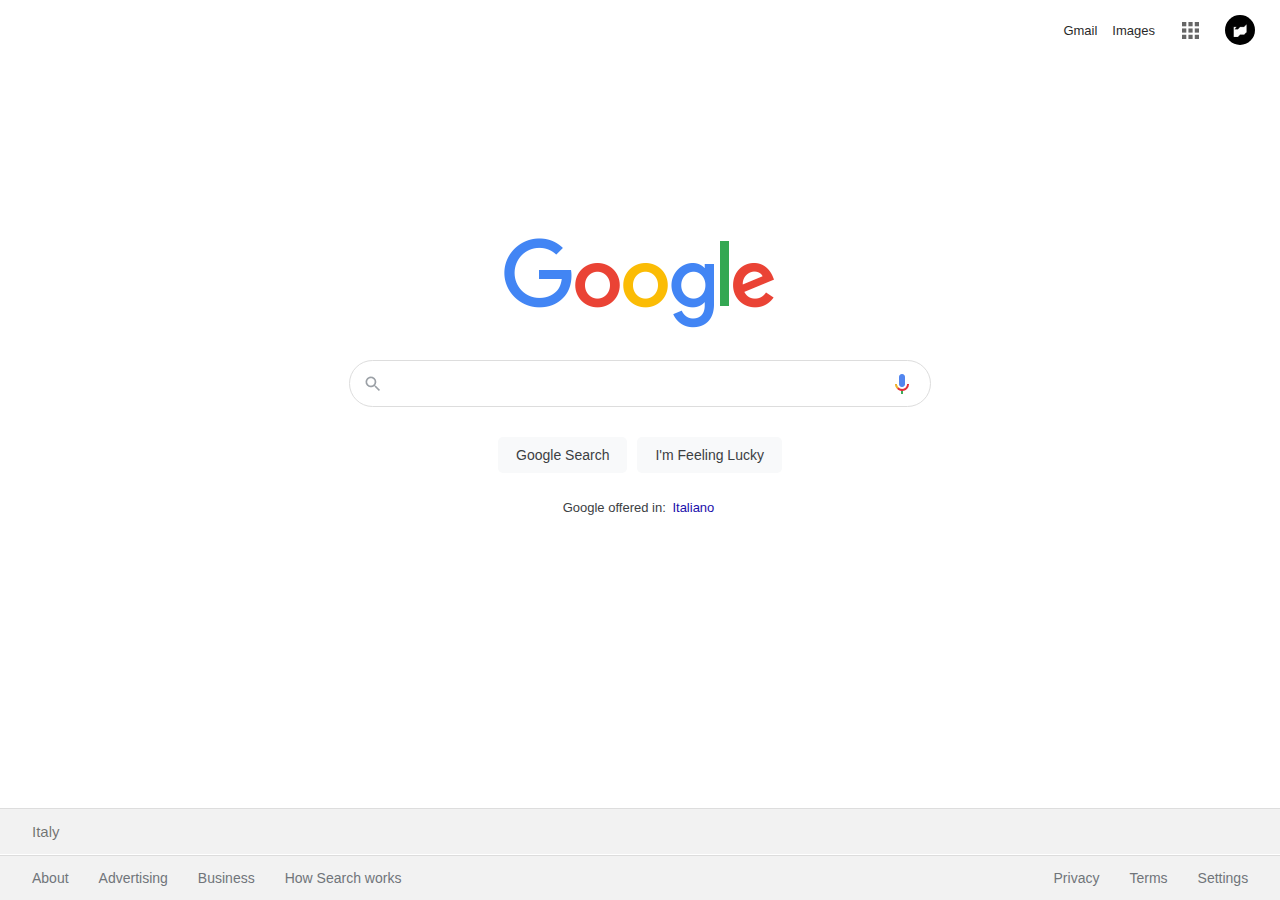
<file: index.html>
<!DOCTYPE html>
<html lang="en">
<head>
    <meta charset="UTF-8">
    <meta http-equiv="X-UA-Compatible" content="IE=edge">
    <meta name="viewport" content="width=device-width, initial-scale=1.0">

    <link rel="shortcut icon" type="image/x-icon" href="assets/img/favicon.ico" />

    <title>Google</title>

    <link rel="stylesheet" href="assets/css/style.css">

    <!-- Pass data from index.html to search.html -->
    <script>
        function testJS() {
            var b = document.getElementById('search').value,
            url = 'http://path_to_your_html_files/next.html?search=' + encodeURIComponent(b);
            document.location.href = url;
        }
    </script>

</head>
<body>

    <nav class="nav">
        <a class="nav-text" href="#">Gmail</a>
        <a class="nav-text" href="#">Images</a>
        <a class="points" href="#">
            <img class="points-img" src="assets/img/points.png">
        </a>
        <a class="points user-margin" href="https://github.com/matteotagliatti" target="_blank">
            <img class="user-img" src="assets/img/user-img.png">
        </a>
    </nav>

    <form action="search.html" method="GET">
        <div class="search">
            <img class="logo" src="assets/img/google-logo.png">
            <div class="searchbar">
                <img class="search-icon" src="assets/img/search-icon.png">
                <input class="search-input" type="text" id="search" name="search" required>
                <img class="microphone-icon" src="assets/img/microphone-icon.png">
            </div>
            <div class="search-buttons">
                <input class="search-button" type="submit" value="Google Search"></input>
                <a href="#"><button class="search-button">I'm Feeling Lucky</button></a>
            </div>
            <div class="lang">
                <p>Google offered in: <a href="#">Italiano</a></p>
            </div>
        </div>
    </form>

    <footer class="country">
        <div class="left">
            <p class="footer-link reset-margin-p">Italy</p>
          </div>
    </footer>

    <footer class="footer">
        <div class="left">
            <a class="footer-link mobile-padding" href="#">About</a>
            <a class="footer-link" href="#">Advertising</a>
            <a class="footer-link" href="#">Business</a>
            <a class="footer-link mobile-none" href="#">How Search works</a>
          </div>
          <div class="right">
            <a class="footer-link" href="#">Privacy</a>
            <a class="footer-link" href="#">Terms</a>
            <a class="footer-link" href="#">Settings</a>
          </div>
    </footer>
    
</body>
</html>
</file>
<file: assets/css/style.css>
/* Global */

body {
    font-family: arial, sans-serif;
}

/* Nav */

.nav {
    display: flex;
    align-items: center;
    justify-content: flex-end;
    gap: 10px;
    margin-top: 10px;
}

.nav-text {
    font-size: 13px;
    text-decoration: none;
    color: black;
    opacity: 0.85;
    margin-right: 5px;
}

.nav-text:hover {
    text-decoration: underline;
}

.points {
    display: flex;
    align-items: center;
    justify-content: center;
    width: 40px;
    height: 40px;
    border-radius: 50%;
}

.points:hover {
    background-color: #f0f0f0;
}

.points-img {
    width: 17px;
    height: 17px;
    background-color: transparent;
    opacity: 0.6;
}

.user-margin {
    margin-right: 12px;
}

.user-img {
    width: 30px;
    height: 30px;
    border-radius: 50%;
}

/* Search */

.search {
    display: flex;
    flex-direction: column;
    align-items: center;
    justify-content: center;
    height: 55vh;
    margin-top: 85px;
}

.logo {
    display: block;
}

.searchbar {
    margin-top: 30px;
    display: flex;
    align-items: center;
    justify-content: space-between;
    width: 560px;
    height: 25px;
    padding: 10px;
    border: 1px solid #ddd;
    border-radius: 30px;
}

.searchbar:hover {
    box-shadow: 0 1px 6px 0 rgb(32 33 36 / 28%);
    border-color: white;
}

.search-icon {
    padding-right: 13px;
}

.search-input {
    width: 100%;
    height: 100%;
    border: none;
    outline: none;
}

.microphone-icon {
    cursor: pointer;
    padding: 0 5px;
}

.search-buttons {
    margin-top: 30px;
    display: flex;
    align-items: center;
    justify-content: center;
    gap: 10px;
}

.search-button {
    padding: 10px 18px;
    border: none;
    border-radius: 5px;
    background-color: #f8f9fa;
    color: #3c4043;
    font-size: 14px;
}

.search-button:hover {
    border-color: #F2F2F2;
    box-shadow: 0 1px 1px rgb(0 0 0 / 30%);
}

.lang {
    margin-top: 14px;
}

.lang p {
    font-size: 13px;
    color: #3c4043;
}

.lang a {
    padding: 0 3px;
    color: #1a0dab;
    text-decoration: none;
}

/* Country */

.country {
    display: flex;
    align-items: center;
    justify-content: space-between;
    width: 99.7%;
    padding: 2px;
    position: absolute;
    bottom: 46px;
    left: 0;
    border-top: 1px solid #ddd;
    background: #f2f2f2;
    color: #70757a;
    font-size: 14px;
}

.reset-margin-p {
    margin-block-start: 0px;
    margin-block-end: 0px;
}

.country p {
    color: inherit;
    text-decoration: none;
    font-size: 15px;
    color: rgba(0,0,0,.54);
}

/* Footer */

.footer {
    display: flex;
    align-items: center;
    justify-content: space-between;
    width: 99.7%;
    padding: 2px;
    position: absolute;
    bottom: 0;
    left: 0;
    border-top: 1px solid #ddd;
    background: #f2f2f2;
    color: #70757a;
    font-size: 14px;
}

.footer a {
    color: inherit;
    text-decoration: none;
}

.footer a:hover {
    text-decoration: underline;
}

footer > .left {
    display: flex;
}

footer > .right {
    display: flex;
    margin-right: 30px;
}

.footer-link {
    padding: 12px 0 12px 30px;
}

/* Mobile */

@media only screen and (max-width: 600px) {
    .searchbar {
        max-width: -webkit-fill-available;
    }

    .country {
        bottom: 90px;
    }

    .mobile-none {
        display: none;
    }

    .footer {
        flex-wrap: wrap;
        justify-content: center;
        font-size: 13px;
        padding: 10px 0px;
    }

    .footer-link {
        padding: 10px 0 10px 27px;
    }

    .mobile-padding {
        padding-left: 0px;
    }
}

/* Search Page */

/* Nav */

.search-header {
    border-bottom: 1px solid #E6E8EB;
}

.search-nav {
    display: flex;
    align-items: center;
    margin-top: 10px;
}

.search-nav > a > img {
    width: 120px;
    margin-top: 12px;
}

.search-searchbar {
    margin-top: 10px;
    margin-left: 17px;
    box-shadow: 0 1px 6px 0 rgb(32 33 36 / 28%);
    border-color: white;
}

.search-text {
    vertical-align: sub;
    margin-left: 10px;
}

.search-icons {
    margin-left: auto;
    margin-top: 10px;
}

.vertical-border {
    border-left: 1px solid #dfe1e5;
    height: 65%;
}

.gear-img {
    width: 20px;
    height: 20px;
    background-color: transparent;
}

.search-second-nav {
    display: flex;
    align-items: center;
    justify-content: space-between;
    margin-top: 11px;
    margin-left: 150px;
    width: 575px;;
}

.search-second-nav a {
    font-family: Google Sans, arial, sans-serif;
    color: #777;
    font-size: 14px;
    text-decoration: none;
    padding: 10px 15px;
    line-height: 19px;
    border: 1px solid transparent;
    border-radius: 2px;
}

.search-second-nav .selected {
    border-bottom: 3px solid #1A73E8;
    color: #1A73E8;
}

.search-second-nav div {
    display: flex;
}

/* Search Results */

.search-results {
    margin-left: 150px;
    width: 632px;
}

.starts {
    font: 13px Google Sans, Arial, sans-serif;
    color: #777;
    padding: 12px 0;
}

.search-result-text {
    margin-top: 12px;
}

.search-result-text .search-url {
    font-family: arial, sans-serif;
    font-size: 14px;
    color: #202124;
    margin-block-start: 0em;
    margin-block-end: 0em;
}

.search-result-text h3 {
    font-family: arial, sans-serif;
    font-size: 20px;
    font-weight: 400;
    color: #1a0dab;
    margin-block-start: 0em;
    margin-block-end: 0em;
    margin-top: 5px;
}

.search-result-text p {
    font-family: arial, sans-serif;
    font-size: 14px;
    font-weight: 400;
    color: #4d5156;
    margin-block-start: 0em;
    margin-block-end: 0em;
    margin-top: 5px;
    margin-bottom: 5px;
    line-height: 22.12px;
}

.search-result-text div {
    color: #1a0dab;
}

.search-result-text a {
    font-family: arial, sans-serif;
    font-size: 14px;
    font-weight: 400;
    color: #1a0dab;
    margin-block-start: 0em;
    margin-block-end: 0em;
    text-decoration: none;
}

.search-result-text a:hover {
    text-decoration: underline;
}

.margin-top-result {
    margin-top: 30px;
}

.search-result-text .nounderline:hover {
    text-decoration: none;
}

.search-result-text .underlineonhover:hover {
    text-decoration: underline;
}

/* Mobile */

@media only screen and (max-width: 600px) {
    .search-nav {
        flex-wrap: wrap;
        justify-content: center;
    }

    .search-results {
        margin-left: 0px;
        width: 100%;
    }

    .search-searchbar {
        margin-left: 0px;
        max-width: 300px;
    }

    .search-second-nav{
        margin-left: 0px;
        width: 100%;
    }

    .search-second-nav a {
        padding: 10px 10px;
    }

    .search-mobile-none {
        display: none !important;
    }
}
</file>
